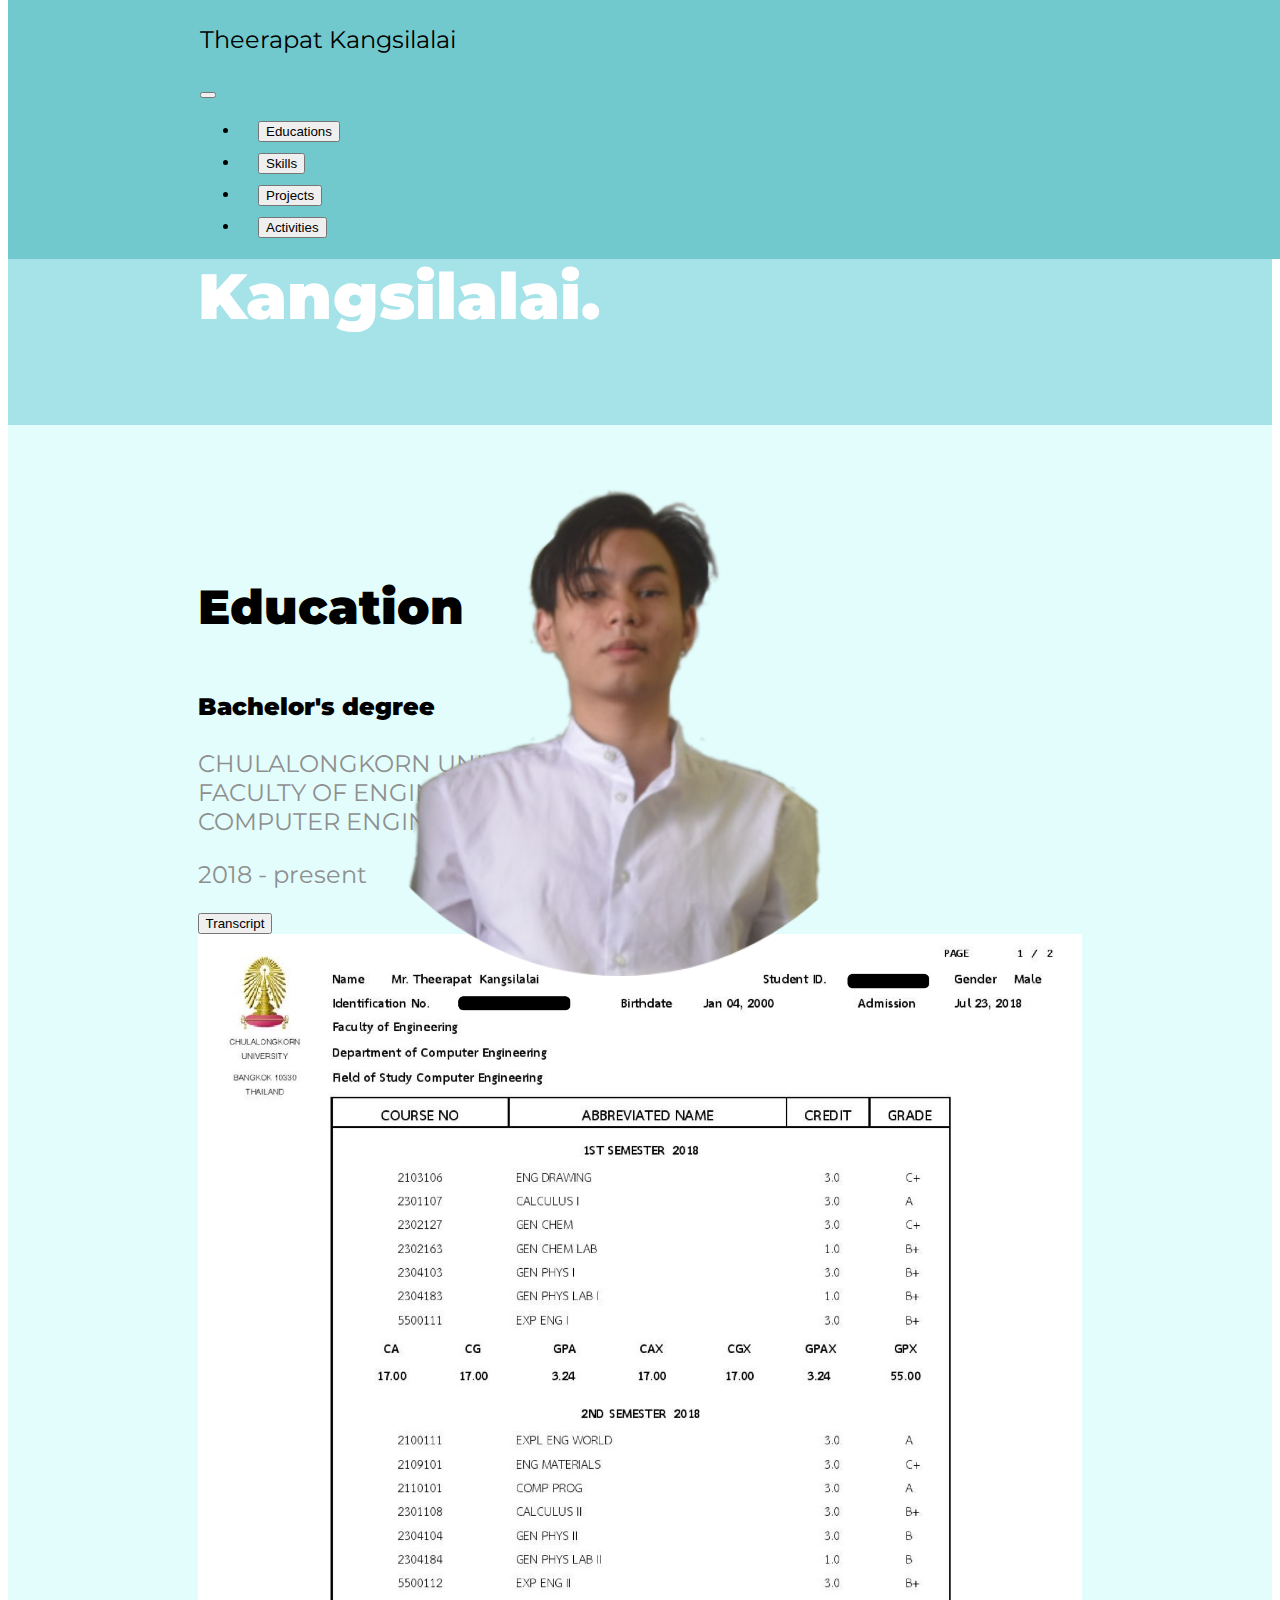
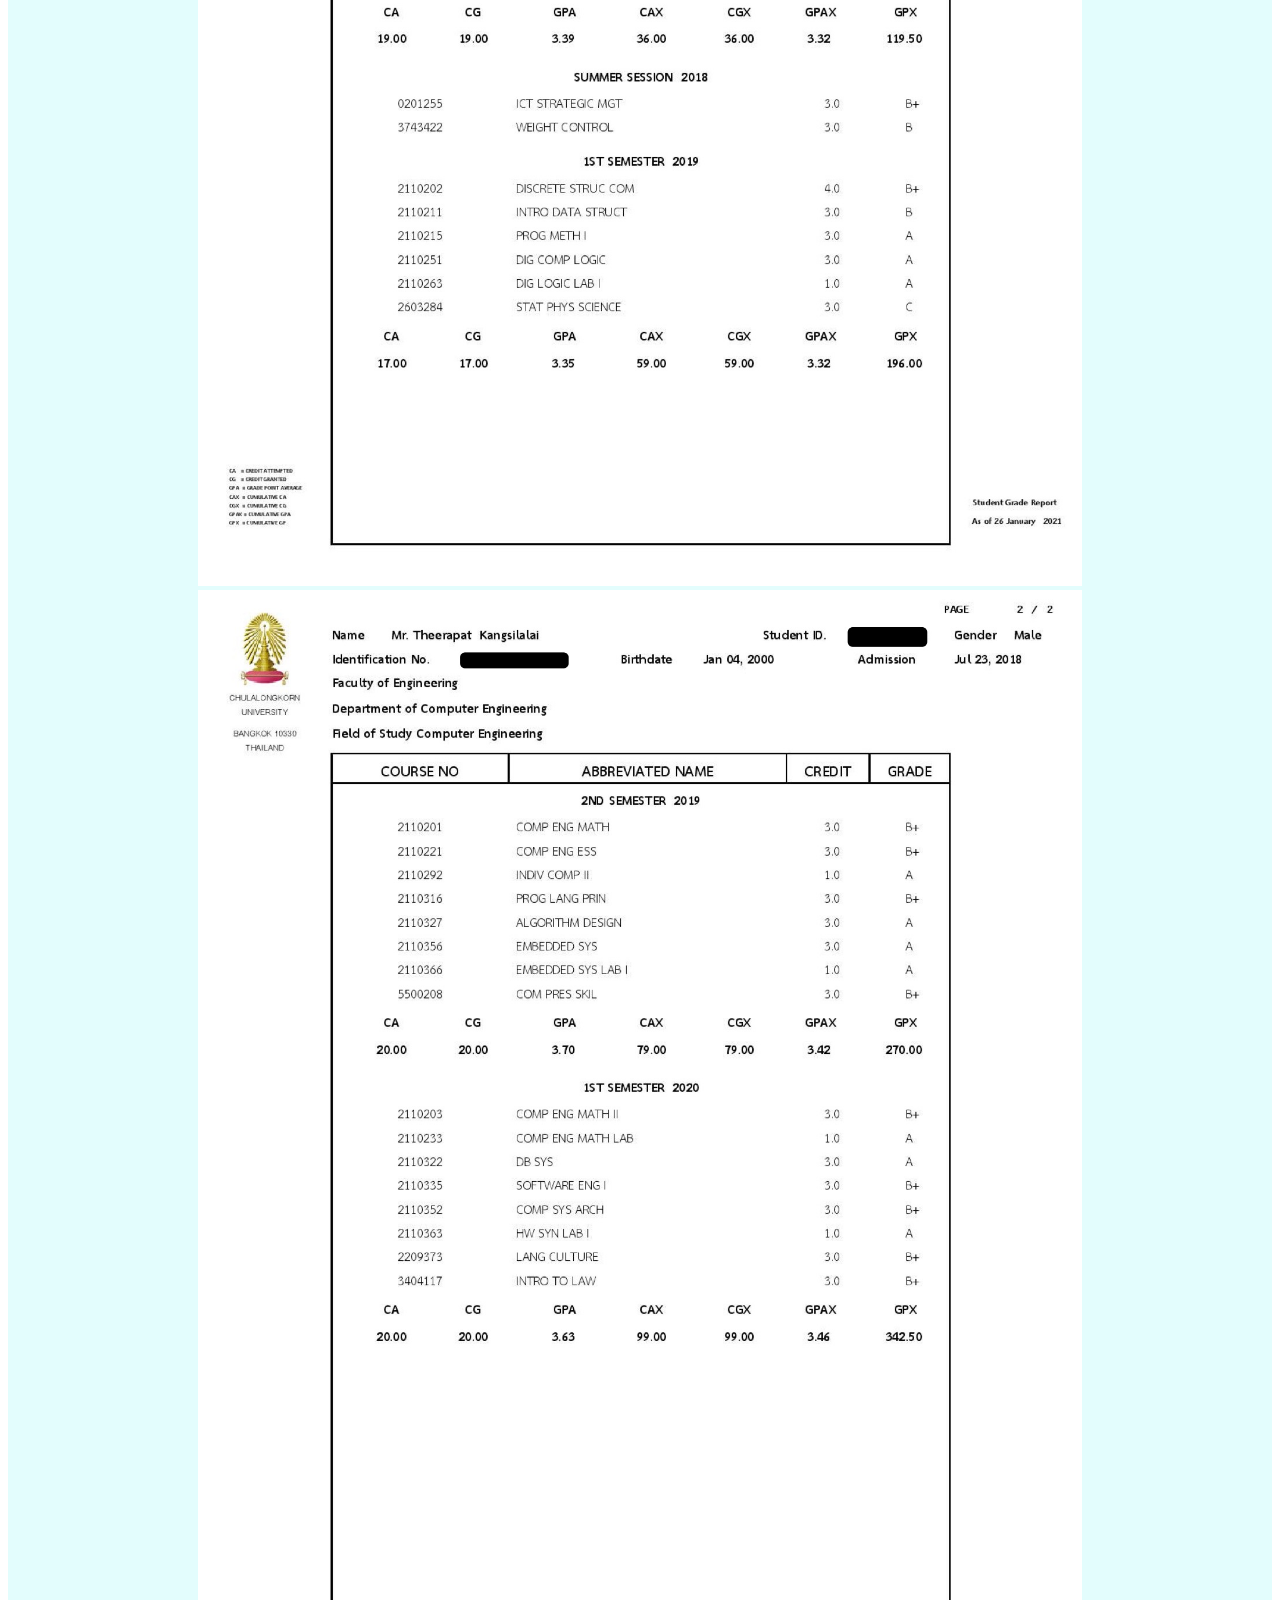
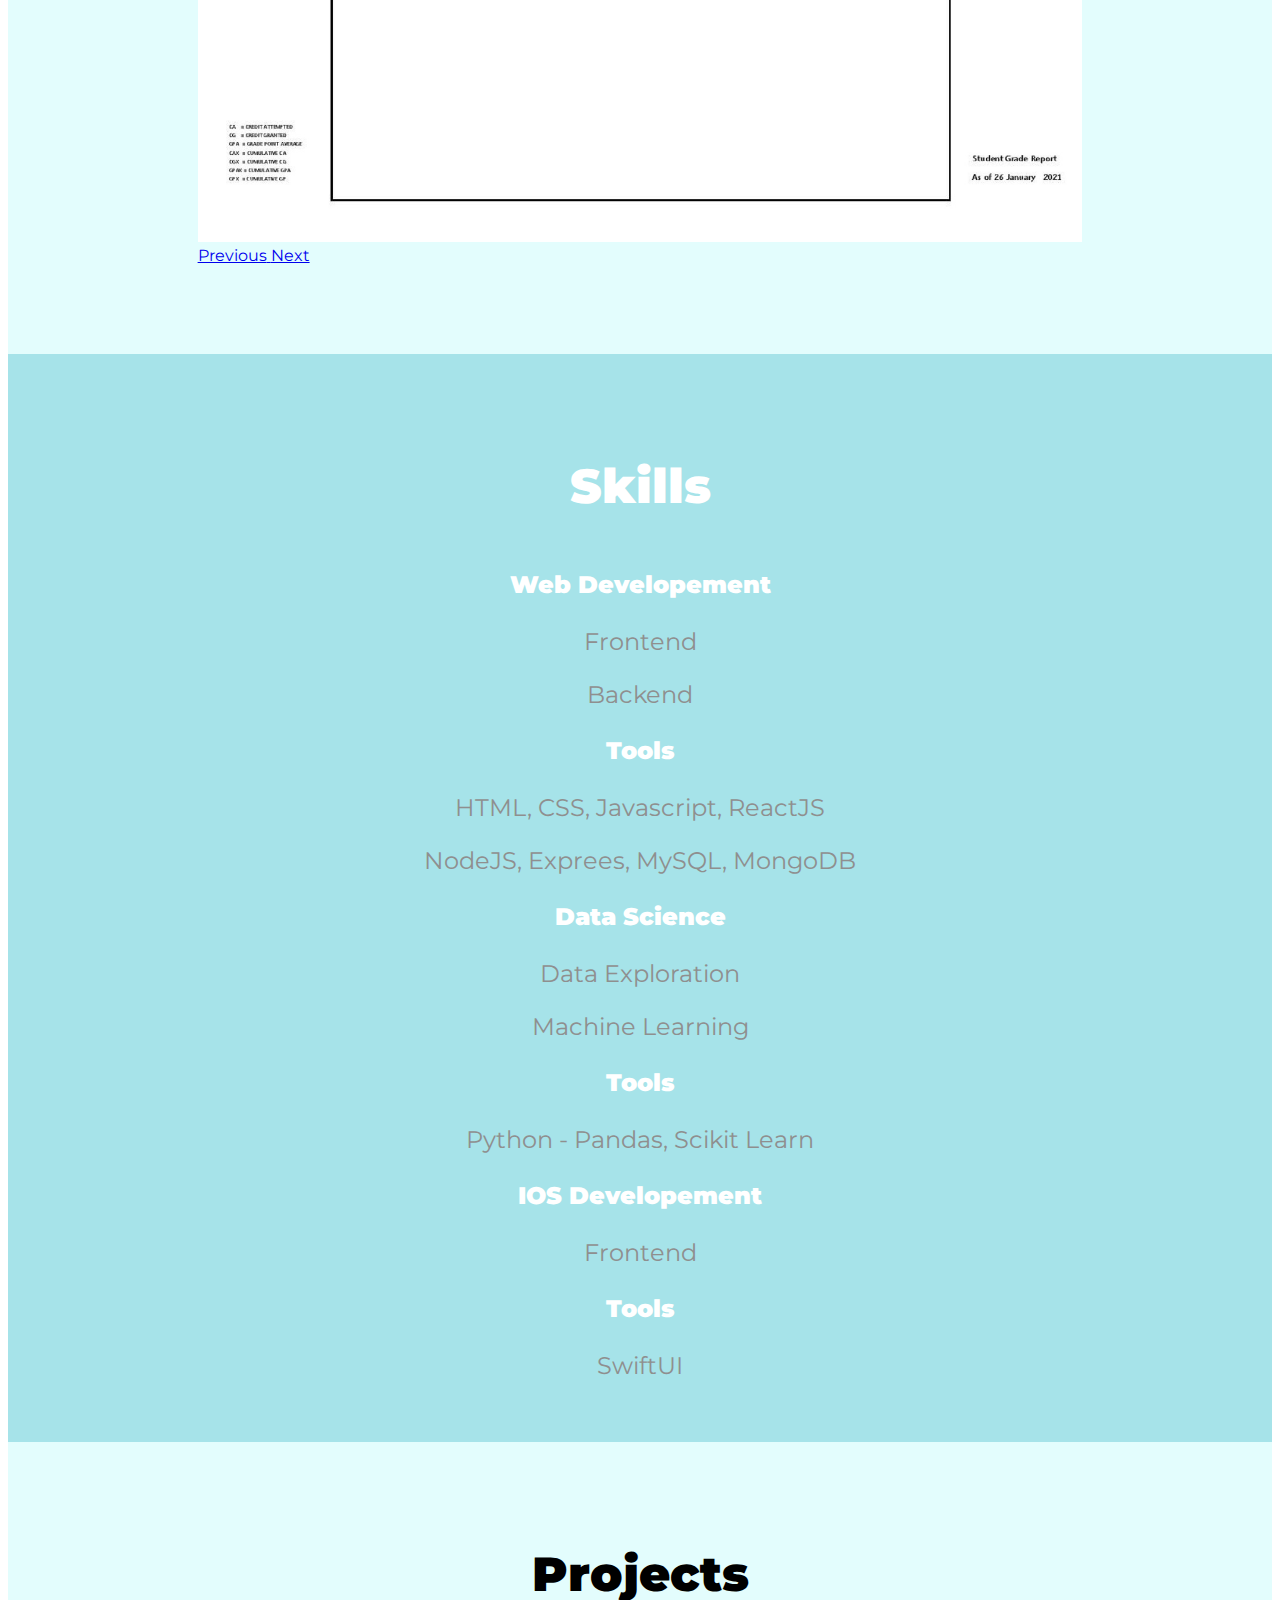
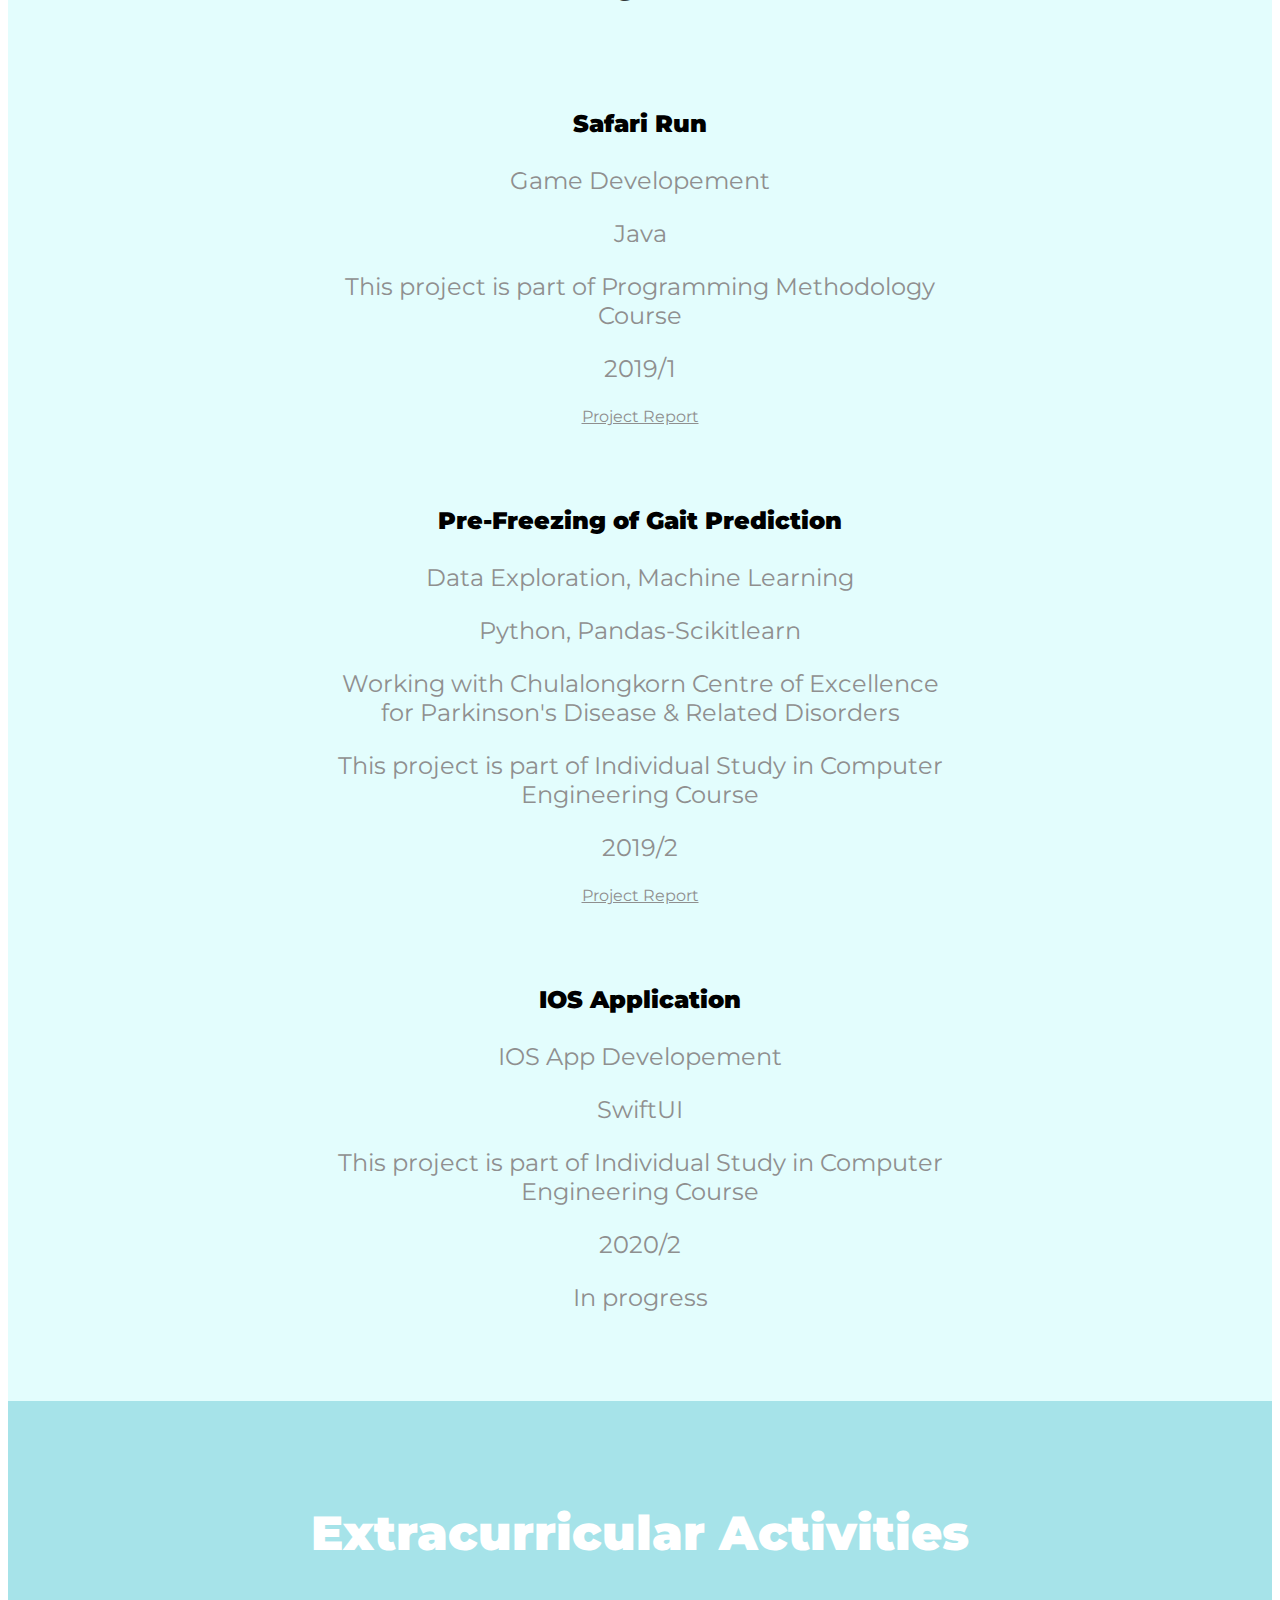
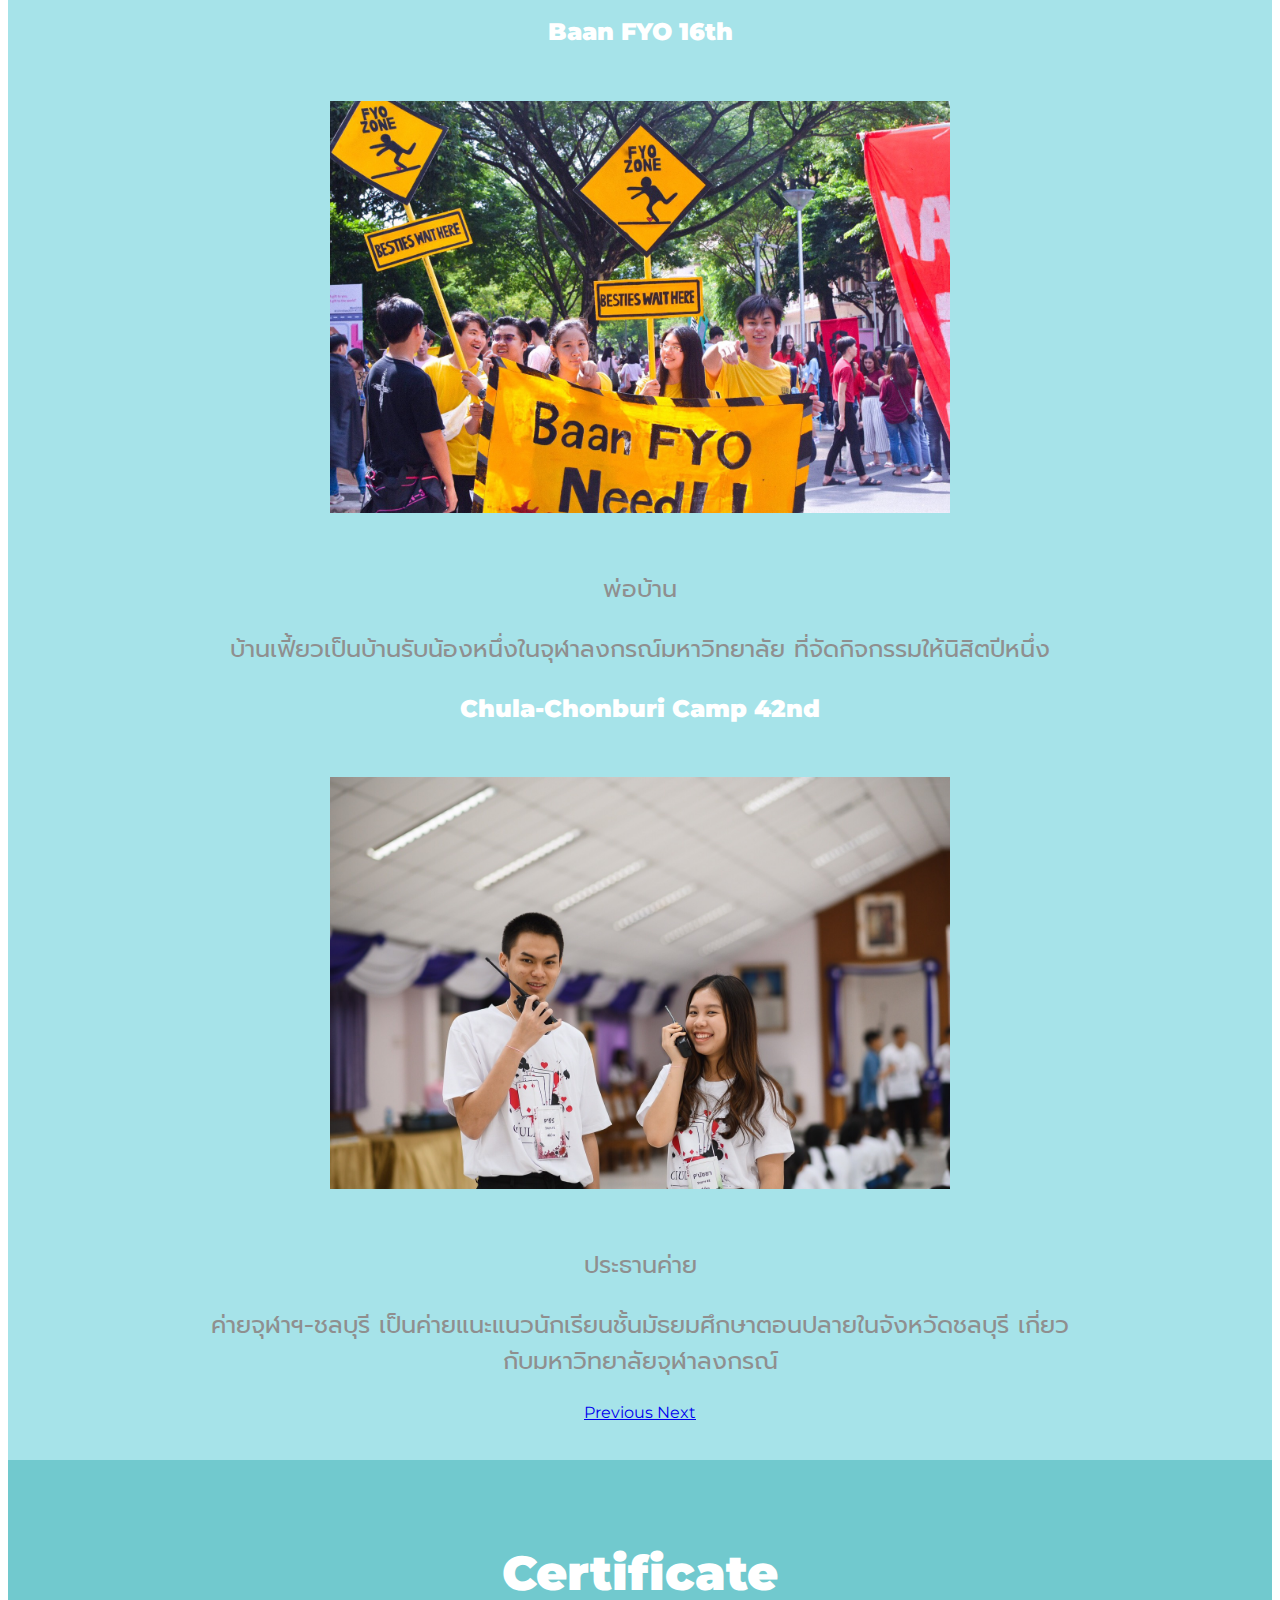
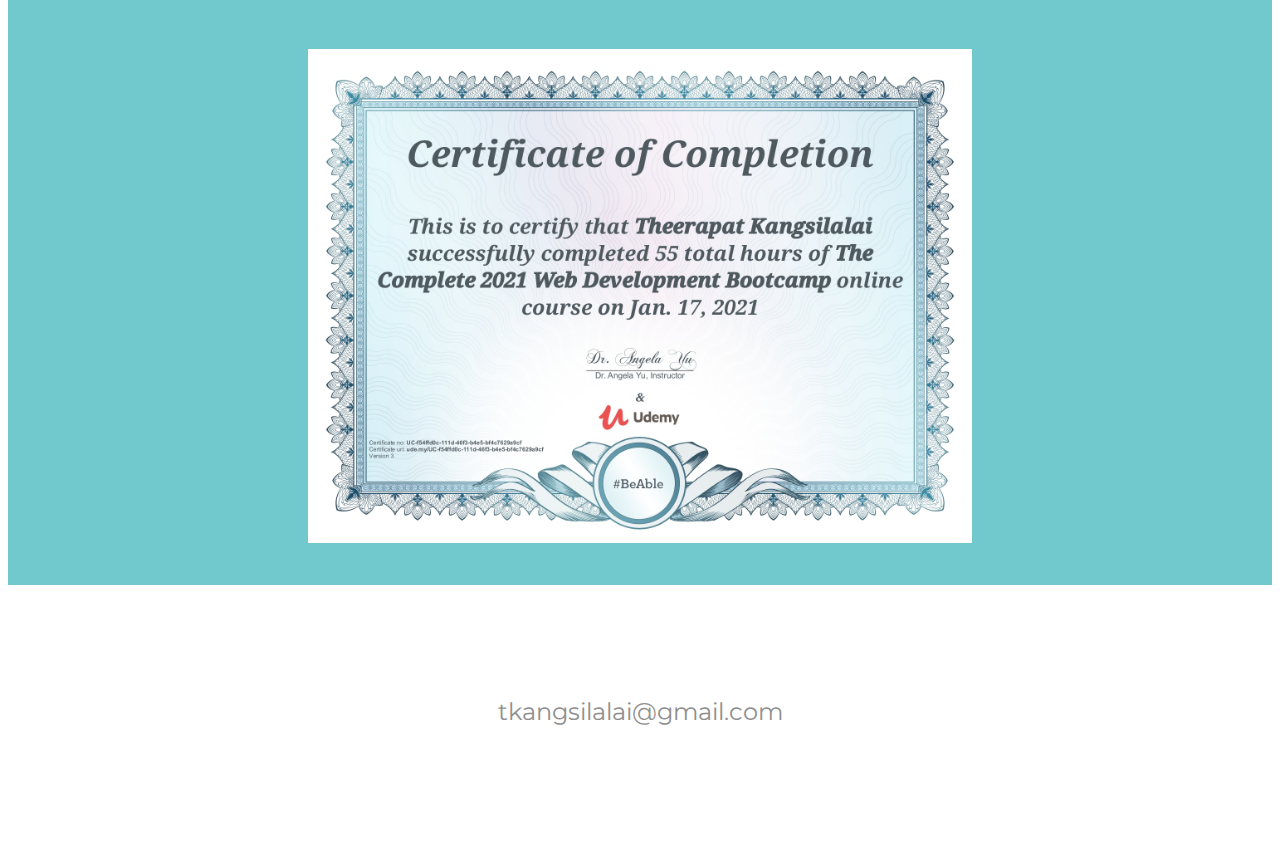
<file: index.html>
<!DOCTYPE html>
<html>

<head>
  <meta charset="utf-8">
  <title>Theerapat Kangsilalai</title>
  <link href="https://cdn.jsdelivr.net/npm/bootstrap@5.0.0-beta1/dist/css/bootstrap.min.css" rel="stylesheet" integrity="sha384-giJF6kkoqNQ00vy+HMDP7azOuL0xtbfIcaT9wjKHr8RbDVddVHyTfAAsrekwKmP1" crossorigin="anonymous">
  <link rel="preconnect" href="https://fonts.gstatic.com">
  <link rel="preconnect" href="https://fonts.gstatic.com">
  <link href="https://fonts.googleapis.com/css2?family=Prompt:wght@100;300&display=swap" rel="stylesheet">
  <link href="https://fonts.googleapis.com/css2?family=Montserrat:wght@100;400;900&family=Ubuntu:wght@300;400;700&display=swap" rel="stylesheet">
  <link rel="stylesheet" href="css/styles.css">
  <link rel="stylesheet" href="https://pro.fontawesome.com/releases/v5.10.0/css/all.css" integrity="sha384-AYmEC3Yw5cVb3ZcuHtOA93w35dYTsvhLPVnYs9eStHfGJvOvKxVfELGroGkvsg+p" crossorigin="anonymous"/>
</head>

<body>
  <!-- Nav Bar -->
  <nav class="navbar navbar-expand-lg navbar-dark">
    <h1 class="navbar-brand" >Theerapat Kangsilalai</h1>
    <button class="navbar-toggler" type="button" data-bs-toggle="collapse" data-bs-target="#navbarTogglerDemo02" aria-controls="navbarTogglerDemo02" aria-expanded="false" aria-label="Toggle navigation">
      <span class="navbar-toggler-icon"></span>
    </button>
    <div class="collapse navbar-collapse" id="navbarTogglerDemo02">
      <ul class="navbar-nav ms-auto">
        <li class="nav-item">
          <button class="btn btn-lg btn-outline-dark" type="button" id ="edu-btn">Educations</button>
        </li>
        <li class="nav-item">
          <button class="btn btn-lg btn-outline-dark" type="button" id ="skill-btn">Skills</button>
        </li>
        <li class="nav-item">
          <button class="btn btn-lg btn-outline-dark" type="button" id ="proj-btn">Projects</button>
        </li>
        <li class="nav-item">
          <button class="btn btn-lg btn-outline-dark" type="button" id ="act-btn">Activities</button>
        </li>
      </ul>
    </div>
  </nav>
  <section id="title">
    <div class="container-fluid">
      




        <!-- Title -->
      <div class="row">
        <div class="col-lg-6">
          <h1>Hi, my name is Theerapat Kangsilalai.</h1>
        </div>
        <div class="col-lg-6">
          <img src="images/me.png" alt="my-pic" id="me-img">
        </div>
      </div>
    </div>
  </section>


  <!-- edu -->

    <section id="edu">
      <div class="row">
        <div class="col-lg-12 col-md-12">
          <h2>
            <i class="fas fa-graduation-cap edu-i" ></i> Education
          </h2>
          <h3 >Bachelor's degree</h3>
          <p>CHULALONGKORN UNIVERSITY,</br> FACULTY OF ENGINEERING,</br> COMPUTER ENGINEERING</p>
          <p>2018 - present</p>
        </div>
      </div>
      <button class="toggler btn btn-lg btn-outline-dark" type="button" data-bs-toggle="collapse" data-bs-target="#transcriptToggler" aria-controls="transcriptToggler" aria-expanded="false" aria-label="Toggle transcript">
        <span >Transcript <i class="fas fa-chevron-down"></i></span>
      </button>
      <div class="collapse " id="transcriptToggler">
        <div id="carouselExampleControls" class="carousel slide" data-bs-ride="false">
          <div class="carousel-inner">
            <div class="carousel-item active">
              <img  class="transcript-img" src="images/transcript1.jpg" alt="transcript-1">
            </div>
            <div class="carousel-item">
              <img  class="transcript-img" src="images/transcript2.jpg" alt="transcript-2">
            </div>
          </div>
          <a class="carousel-control-prev" href="#carouselExampleControls" role="button" data-bs-slide="prev">
            <span class="carousel-control-prev-icon" aria-hidden="true"></span>
            <span class="visually-hidden">Previous</span>
          </a>
          <a class="carousel-control-next" href="#carouselExampleControls" role="button" data-bs-slide="next">
            <span class="carousel-control-next-icon" aria-hidden="true"></span>
            <span class="visually-hidden">Next</span>
          </a>
        </div>
      </div>
      </div>
    </section>




  <!-- skills -->

  <section id="skills">
    <h2>
      <i class="fas fa-laptop-code act-i"></i> Skills
    </h2>
    <div class="row skill-row">
      <div class="col-lg-6 col-md-6 com-sm-6">
        <h3>Web Developement</h3>

            <p>Frontend</p>

           <p>Backend</p>

      </div>
      <div class="col-lg-6 col-md-6 com-sm-6">
        <h3>Tools</h3>

            <p>HTML, CSS, Javascript, ReactJS</p>

            <p>NodeJS, Exprees, MySQL, MongoDB</p>

      </div>
    </div>
    <div class="row skill-row">
      <div class="col-lg-6 col-md-6 com-sm-6">
        <h3>Data Science</h3>

            <p>Data Exploration</p>

            <p>Machine Learning</p>

      </div>
      <div class="col-lg-6 col-md-6 com-sm-6">
        <h3>Tools</h3>

            <p>Python - Pandas, Scikit Learn</p>

      </div>
    </div>
    <div class="row skill-row">
      <div class="col-lg-6 col-md-6 com-sm-6">
        <h3>IOS Developement</h3>

            <p>Frontend</p>

      </div>
      <div class="col-lg-6 col-md-6 com-sm-6">
        <h3>Tools</h3>

            <p>SwiftUI</p>

      </div>
    </div>
    </div>
  </section>


  <!-- Project -->

  <section id="projects">
    <h2><i class="fas fa-briefcase edu-i"></i> Projects</h2>
    <div class="row">
      <div class="pricing-col col-lg-12 col-md-12 col-sm-12">
        <div class="card">
          <div class ="card-header">
            <h3>Safari Run</h3>
          </div>
          <div class="card-body">
            <p>Game Developement</p>
            <p>Java</p>
            <p>This project is part of Programming Methodology Course</p>
            <p>2019/1</p>
            <a href="https://drive.google.com/file/d/1JrZSnOu8dQZkix9XJwJIcq2AXA5-gu9z/view?usp=sharing" target="_blank" rel="noopener noreferrer" class="project-a">Project Report</a>
          </div>
        </div>
      </div>
      <div class="pricing-col col-lg-12 col-md-12 col-sm-12">
        <div class="card">
          <div class ="card-header">
            <h3>Pre-Freezing of Gait Prediction</h3>
          </div>
          <div class="card-body">
            <p>Data Exploration, Machine Learning</p>
            <p>Python, Pandas-Scikitlearn</p>
            <p>Working with Chulalongkorn Centre of Excellence for Parkinson's Disease & Related Disorders</p>
            <p>This project is part of Individual Study in Computer Engineering Course</p>
            <p>2019/2</p>
            <a href="https://drive.google.com/file/d/1I6hZVCWXzppF5SANT1CiBtzpbKLasqUm/view?usp=sharing" target="_blank" rel="noopener noreferrer" class="project-a">Project Report</a>
          </div>
        </div>
      </div>
      <div class="pricing-col col-lg-12 col-md-12 col-sm-12">
        <div class="card">
          <div class ="card-header">
            <h3>IOS Application</h3>
          </div>
          <div class="card-body">
            <p>IOS App Developement</p>
            <p>SwiftUI</p>
            <p>This project is part of Individual Study in Computer Engineering Course</p>
            <p>2020/2</p>
            <p>In progress</p>
          </div>
        </div>
      </div>
    </div>    
  </section>

  <!-- activities -->

  <section id="activities">
    <h2>
      <i class="fas fa-users act-i"></i> Extracurricular Activities
    </h2>
    <div id="carouselActvities" class="carousel slide" data-bs-ride="false">
      <div class="carousel-inner">
        <div class="carousel-item active car-act-item">
          <h3>Baan FYO 16th</h3>
          <img class="act-img" src="images/baan-fyo.jpg" alt="baan-fyo">
          <p>พ่อบ้าน</p>
          <p>บ้านเฟี้ยวเป็นบ้านรับน้องหนึ่งในจุฬาลงกรณ์มหาวิทยาลัย ที่จัดกิจกรรมให้นิสิตปีหนึ่ง</p>
        </div>
        <div class="carousel-item car-act-item">
          <h3>Chula-Chonburi Camp 42nd</h3>
          <img class="act-img" src="images/chula-chon.jpg" alt="chula-chon">
          <p>ประธานค่าย</p>
          <p>ค่ายจุฬาฯ-ชลบุรี เป็นค่ายแนะแนวนักเรียนชั้นมัธยมศึกษาตอนปลายในจังหวัดชลบุรี เกี่ยวกับมหาวิทยาลัยจุฬาลงกรณ์</p>
        </div>
      </div>
      <a class="carousel-control-prev" href="#carouselActvities" role="button" data-bs-slide="prev">
        <span class="carousel-control-prev-icon" aria-hidden="true"></span>
        <span class="visually-hidden">Previous</span>
      </a>
      <a class="carousel-control-next" href="#carouselActvities" role="button" data-bs-slide="next">
        <span class="carousel-control-next-icon" aria-hidden="true"></span>
        <span class="visually-hidden">Next</span>
      </a>
    </div>
  </section>

  <!-- hire -->

  <section id="hire">

    <h2>Certificate</h2>
    <img class="cer-img" src="images/WebDev.jpg" alt="Web-Dev-Cer">
  </section>


  <!-- Footer -->

  <footer id="footer">
    <p>tkangsilalai@gmail.com</p>
    <a href="https://web.facebook.com/teerapat.kangsilalai/" target="_blank" rel="noopener noreferrer" >    <i class="footer-icon fab fa-facebook-f"></i></a>

    <a href="https://www.instagram.com/thetheethethee/?hl=th" target="_blank" rel="noopener noreferrer">    <i class="footer-icon fab fa-instagram"></i></a>


  </footer>
  <script src="https://cdn.jsdelivr.net/npm/bootstrap@5.0.0-beta1/dist/js/bootstrap.bundle.min.js" integrity="sha384-ygbV9kiqUc6oa4msXn9868pTtWMgiQaeYH7/t7LECLbyPA2x65Kgf80OJFdroafW" crossorigin="anonymous"></script>
  <script src="https://code.jquery.com/jquery-3.5.1.js" integrity="sha256-QWo7LDvxbWT2tbbQ97B53yJnYU3WhH/C8ycbRAkjPDc=" crossorigin="anonymous"></script>
  <script src="index.js" charset="utf-8"></script>
</body>

</html>
</file>
<file: css/styles.css>
body {
    font-family: "Montserrat";
}
h1,h2,h3,h4,h5,h6 {  font-family: 'Montserrat', sans-serif;  font-size: 4rem;  line-height: 1.5;  font-weight: 900; }
h2 {    font-size: 3rem;  line-height: 1.5;  font-weight: 900; }
h3 {    font-size: 1.5rem;  font-weight: 900; }

p {
    font-size: 1.5rem;
    color: #8f8f8f;
}

/* ิsection title */
#title{
    padding-top: 5%;
    background-color: #a6e3e9;
    color: white;
}
.container-fluid {
    padding: 3% 15%;
}
.navbar{
    position: fixed;
    width: 100%;
    top: 0;
    padding: 0 15%;
    background-color: #71c9ce;
    z-index: 2;
}
.navbar-brand{
    font-family: 'Montserrat', sans-serif;  font-size: 1.5rem;  line-height: 2;  font-weight:400;
}
.nav-item{
    font-family: 'Montserrat', sans-serif;  font-size: 1rem;  line-height: 2;  font-weight: 400; padding: 0 18px ;
}
#me-img{
    position: absolute;
    z-index: 1;
    padding-left: 10%;
    width: 46%;
}

/* section education */
#edu{
    background-color: #e3fdfd;
    text-align: left;
    padding: 7% 15%;
    position: relative;
}
.edu-i {
    font-size: 4rem;
    color: #a6e3e9;
}
.edu-i:hover {
    color: #71c9ce;
}
.edu-box{
    padding: 5%;
}
.carousel-control-prev-icon {
    background-image: url("data:image/svg+xml;charset=utf8,%3Csvg xmlns='http://www.w3.org/2000/svg' fill='%71c9ce' viewBox='0 0 8 8'%3E%3Cpath d='M5.25 0l-4 4 4 4 1.5-1.5-2.5-2.5 2.5-2.5-1.5-1.5z'/%3E%3C/svg%3E") !important;
   }
   
.carousel-control-next-icon {
    background-image: url("data:image/svg+xml;charset=utf8,%3Csvg xmlns='http://www.w3.org/2000/svg' fill='%71c9ce' viewBox='0 0 8 8'%3E%3Cpath d='M2.75 0l-1.5 1.5 2.5 2.5-2.5 2.5 1.5 1.5 4-4-4-4z'/%3E%3C/svg%3E") !important;
}
.transcript-img{
    width: 100%;
}

/* section Activities */
#activities{
    text-align: center;
    background-color: #a6e3e9;
    color: white;
    padding: 3% 15%;
}
.car-act-item{
    font-family: 'Prompt', sans-serif;
}
.act-img{
    width: 70%;
    padding: 3% 0;
}
.act-i {
    font-size: 4rem;
    color: #cbf1f5;
}
.act-i:hover {
    color: #e3fdfd;
}

/* section Skilss */
#skills{
    text-align: center;
    background-color: #a6e3e9;
    padding: 3% 15%;
    color: white;
}
.skill-row{
    text-align: center;
}

/* section Projects */
#projects{
    text-align: center;
    background-color:#e3fdfd;
    color: black;
    padding: 3% 15%;
}
.card-header{
    color: black;
}
.card-body{
    color: black;
}
.project-a{
    font-size: 1rem;
    color: #8f8f8f;
}
.project-a:hover{
    font-size: 1rem;
    color: black;
}
.pricing-col{
    padding: 3% 15%;
}


.footer-icon{
    padding: 0 1%;
}

#hire{
    color: white;
    background-color: #71c9ce;
    text-align: center;
    padding: 3% 15%;
}
.cer-img{
    width: 75%;
}

#footer{
    background-color: white;
    text-align: center;
    padding: 7% 20%;
}
@media (max-width:1028px){
    #me-img {
        text-align: center;
        position : static;
        transform: rotate(0);
        width: 100%;
    }
    #title {
        text-align: center;
    }
    #edu {
        text-align: center;
    }
}
</file>
